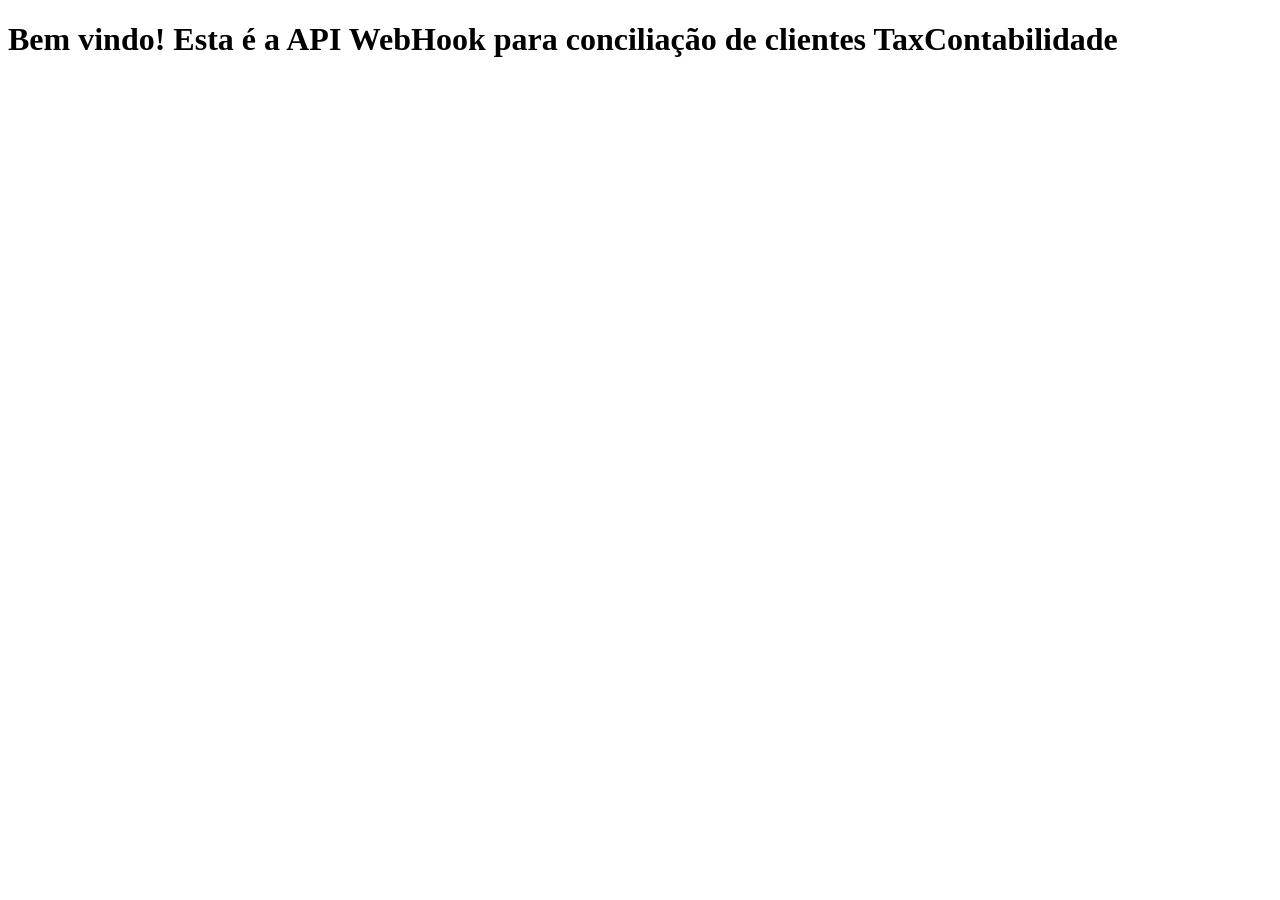
<file: src/main/resources/templates/index.html>
<!DOCTYPE html>
<html lang="pt-Br" xmlns:th="http://www.thymeleaf.org">

<div th:replace="~{components :: general-head}"></div>

<body id="chama">
	<div th:replace="~{components :: header-fragment}"></div>
	
	<h1 class="display-2 fs-1">Bem vindo! Esta é a API WebHook para conciliação de clientes TaxContabilidade</h1>
	
	<div th:insert="~{main-menus :: main-menus}"></div>
	
	<div th:insert="~{components :: scripts}"></div>
</body>

</html>
</file>
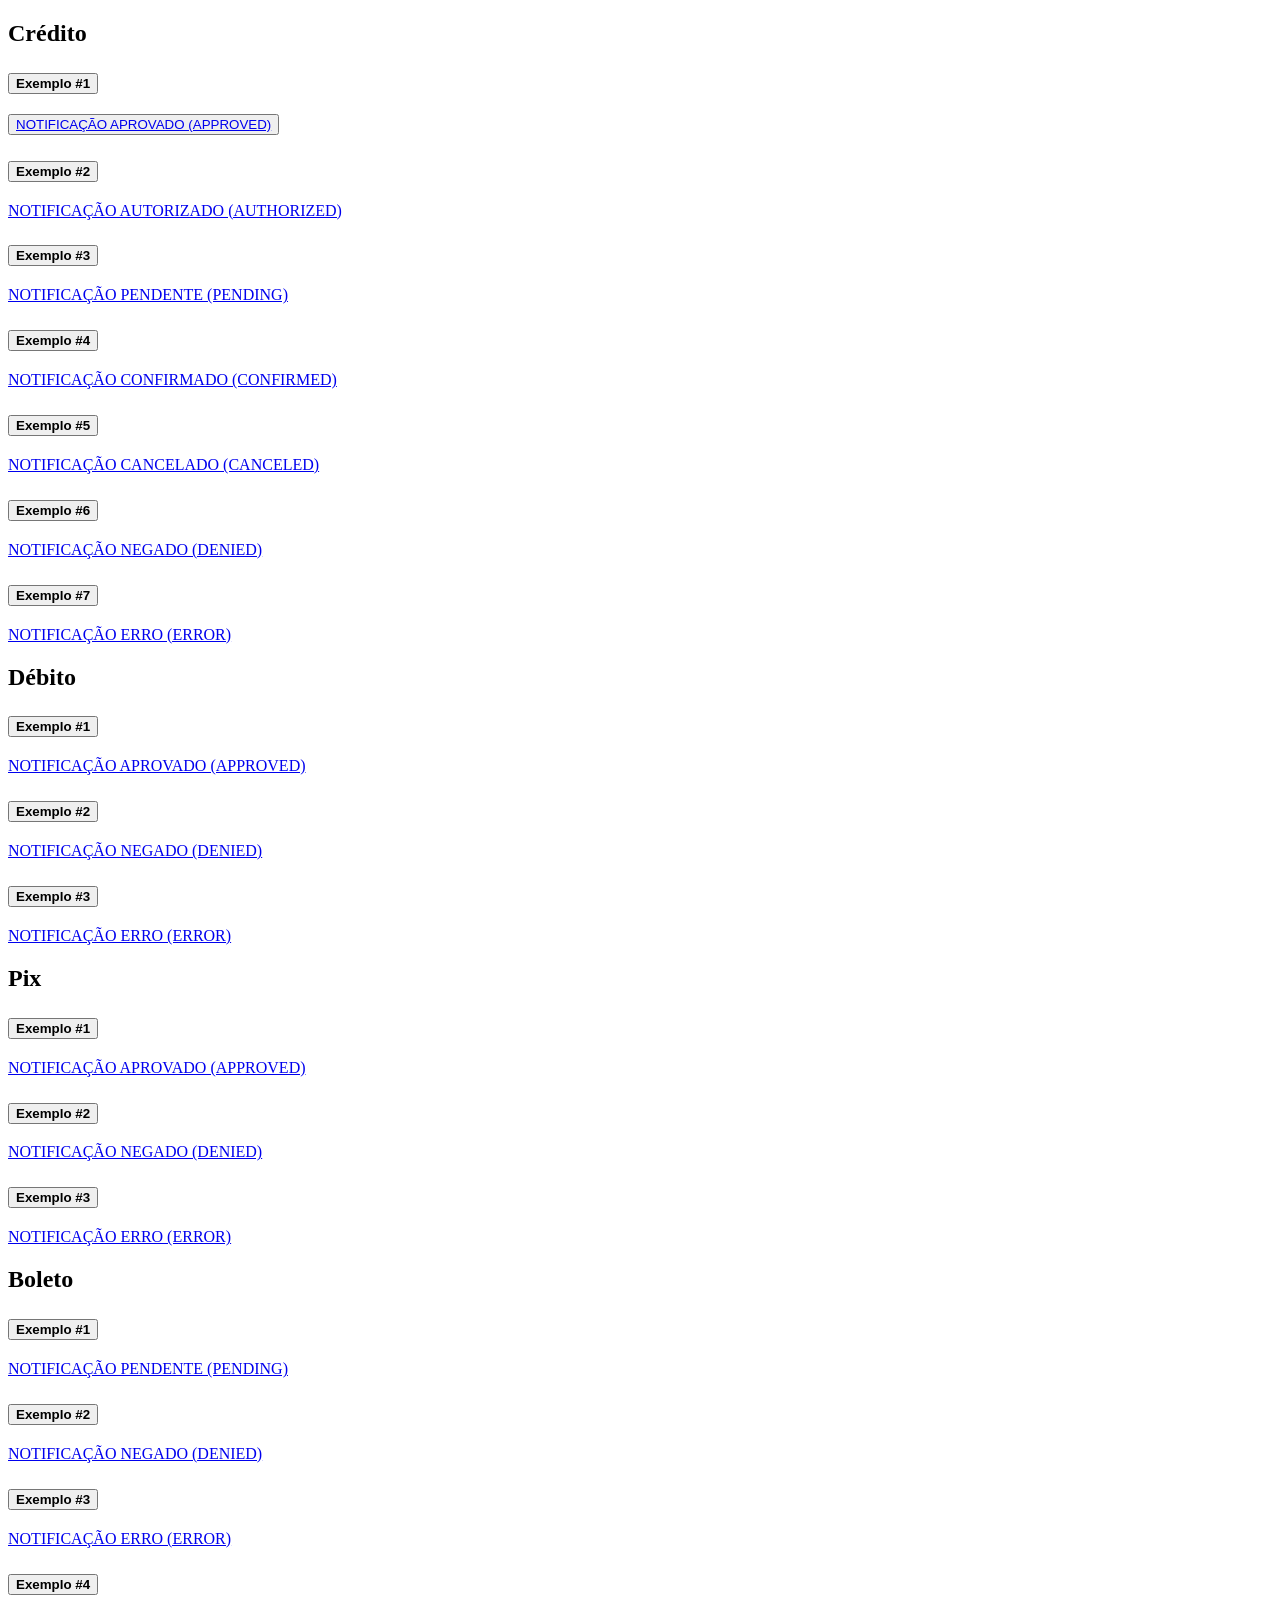
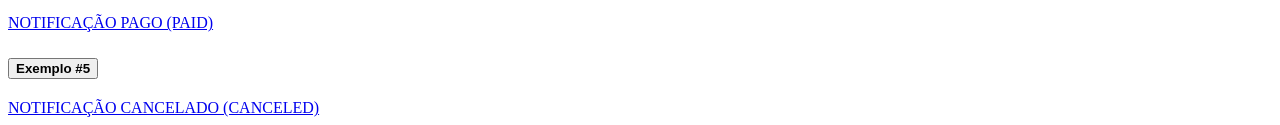
<file: src/main/resources/templates/main-menus.html>
<!DOCTYPE html>
<html>
<body>
	<main class="container text-center" th:fragment="main-menus">
		<div class="row column-gap-4">
			<section class="credito col card mt-3">
				<section class="card-body">
					<h2>Crédito</h2>
					<div class="accordion" id="accordionExample">
						<div class="accordion-item">
							<h2 class="accordion-header" id="headingOne">
								<button class="accordion-button" type="button"
									data-bs-toggle="collapse" data-bs-target="#collapseOne"
									aria-expanded="false" aria-controls="collapseOne">
									<strong>Exemplo #1</strong>
								</button>
							</h2>
							<div id="collapseOne" class="accordion-collapse collapse show"
								aria-labelledby="headingOne" data-bs-parent="#accordionExample">
								<div class="accordion-body">
									<button type="button" class="btn btn-secondary">
										<a
											href="/api/v1/conciliation/credit?payment_type=credit&customer_id=0d982d8f-d36e-474c-b233-37039d587f23&order_id=DEV-1598272595&payment_id=40316d03-2b41-4774-99d7-5a4969a3546b&amount=846&status=APPROVED&number_installments=1&acquirer_transaction_id=000099713751&authorization_timestamp=2020-08-24T12%3A36%3A41.000Z&brand=visa&terminal_nsu=031575&authorization_code=9190383360902371">
											NOTIFICAÇÃO APROVADO (APPROVED)</a>
									</button>
								</div>
							</div>
						</div>
						<div class="accordion-item">
							<h2 class="accordion-header" id="headingTwo">
								<button class="accordion-button collapsed" type="button"
									data-bs-toggle="collapse" data-bs-target="#collapseTwo"
									aria-expanded="false" aria-controls="collapseTwo">
									<strong>Exemplo #2</strong>
								</button>
							</h2>
							<div id="collapseTwo" class="accordion-collapse collapse"
								aria-labelledby="headingTwo" data-bs-parent="#accordionExample">
								<div class="accordion-body">
									<a
										href="/api/v1/conciliation/credit?payment_type=credit&customer_id=64a2f5fc-6c34-4ae5-bacf-3cadfc3fdcc8&order_id=DEV-1598272669&payment_id=2e236cfb-7abd-400d-89c2-8457633d9b7d&amount=267&status=AUTHORIZED&number_installments=1&acquirer_transaction_id=000099713771&authorization_timestamp=2020-08-24T12%3A37%3A55.000Z&brand=visa&terminal_nsu=031817&authorization_code=9213092370902371">NOTIFICAÇÃO
										AUTORIZADO (AUTHORIZED)</a>
								</div>
							</div>
						</div>
						<div class="accordion-item">
							<h2 class="accordion-header" id="headingThree">
								<button class="accordion-button collapsed" type="button"
									data-bs-toggle="collapse" data-bs-target="#collapseThree"
									aria-expanded="false" aria-controls="collapseThree">
									<strong>Exemplo #3</strong>
								</button>
							</h2>
							<div id="collapseThree" class="accordion-collapse collapse"
								aria-labelledby="headingThree"
								data-bs-parent="#accordionExample">
								<div class="accordion-body">
									<a
										href="/api/v1/conciliation/credit?payment_type=credit&customer_id=510a30b5-0f63-429d-b26c-64a9dab26b6f&order_id=DEV-1598272750&payment_id=ca7aa501-b05e-43a1-8d55-a24e58c3f65e&amount=285&status=PENDING&number_installments=1&acquirer_transaction_id=000099713781&authorization_timestamp=2020-08-24T12%3A39%3A15.000Z&brand=visa&terminal_nsu=032078&authorization_code=6757450390902371">NOTIFICAÇÃO
										PENDENTE (PENDING)</a>
								</div>
							</div>
						</div>
						<div class="accordion-item">
							<h2 class="accordion-header" id="headingFour">
								<button class="accordion-button collapsed" type="button"
									data-bs-toggle="collapse" data-bs-target="#collapseFour"
									aria-expanded="false" aria-controls="collapseFour">
									<strong>Exemplo #4</strong>
								</button>
							</h2>
							<div id="collapseFour" class="accordion-collapse collapse"
								aria-labelledby="headingFour" data-bs-parent="#accordionExample">
								<div class="accordion-body">
									<a
										href="/api/v1/conciliation/credit?payment_type=credit&customer_id=f19c8a20-2bd8-4512-8eb3-6969561cbf95&order_id=DEV-1598276322&payment_id=5a89b4df-ed69-4a2f-9db0-b88517413af3&amount=832&status=CONFIRMED&number_installments=1&terminal_nsu=010978&authorization_code=7080567381002371">NOTIFICAÇÃO
										CONFIRMADO (CONFIRMED)</a>
								</div>
							</div>
						</div>
						<div class="accordion-item">
							<h2 class="accordion-header" id="headingFive">
								<button class="accordion-button collapsed" type="button"
									data-bs-toggle="collapse" data-bs-target="#collapseFive"
									aria-expanded="false" aria-controls="collapseFive">
									<strong>Exemplo #5</strong>
								</button>
							</h2>
							<div id="collapseFive" class="accordion-collapse collapse"
								aria-labelledby="headingFive" data-bs-parent="#accordionExample">
								<div class="accordion-body">
									<a
										href="/api/v1/conciliation/credit?payment_type=credit&customer_id=5641bc48-7011-4eff-9504-d0aa3aa41e83&order_id=DEV-1598276669&payment_id=8da68556-705e-4eee-9a3a-aa469228e2d9&amount=833&status=CANCELED&number_installments=1&acquirer_transaction_id=000109713871&terminal_nsu=012111&authorization_code=9444323441002371">NOTIFICAÇÃO
										CANCELADO (CANCELED)</a>
								</div>
							</div>
						</div>
						<div class="accordion-item">
							<h2 class="accordion-header" id="headingSix">
								<button class="accordion-button collapsed" type="button"
									data-bs-toggle="collapse" data-bs-target="#collapseSix"
									aria-expanded="false" aria-controls="collapseSix">
									<strong>Exemplo #6</strong>
								</button>
							</h2>
							<div id="collapseSix" class="accordion-collapse collapse"
								aria-labelledby="headingSix" data-bs-parent="#accordionExample">
								<div class="accordion-body">
									<a
										href="/api/v1/conciliation/credit?payment_type=credit&customer_id=af7aeba0-24c6-43e7-935d-c551bf7371ab&order_id=DEV-1598280178&payment_id=c0f39a58-c6da-48b5-a9e5-f9d7766f09da&amount=922&status=DENIED&number_installments=1&acquirer_transaction_id=000119713961&terminal_nsu=000000&authorization_code=3523733431102371&description_detail=CARTAO%20INVALIDO%20%5BECOM%20-%20T8%5D&error_code=PAYMENTS-002">NOTIFICAÇÃO
										NEGADO (DENIED)</a>
								</div>
							</div>
						</div>
						<div class="accordion-item">
							<h2 class="accordion-header" id="headingThree">
								<button class="accordion-button collapsed" type="button"
									data-bs-toggle="collapse" data-bs-target="#collapseSeven"
									aria-expanded="false" aria-controls="collapseSeven">
									<strong>Exemplo #7</strong>
								</button>
							</h2>
							<div id="collapseSeven" class="accordion-collapse collapse"
								aria-labelledby="headingSeven"
								data-bs-parent="#accordionExample">
								<div class="accordion-body">
									<a
										href="/api/v1/conciliation/credit?payment_type=credit&customer_id=942e384b-cd71-450a-9f17-cdf417055787&order_id=DEV-1598274047&payment_id=486f4a0c-8cff-4f53-9ef7-17a20c5610fc&status=ERROR&number_installments=1&acquirer_transaction_id=000109713791&terminal_nsu=000000&authorization_code=6442178001002371&description_detail=SISTEMA%20DO%20EMISSOR%20INDISPONIVEL.%20LIGUE%20EMISSOR&error_code=PAYMENTS-021">NOTIFICAÇÃO
										ERRO (ERROR)</a>
								</div>
							</div>
						</div>
					</div>
				</section>
			</section>
			<section class="col card mt-3">
				<section class="card-body">
					<div class="debito">
						<h2>Débito</h2>
						<div class="accordion" id="accordionExample">
							<div class="accordion-item">
								<h2 class="accordion-header" id="dheadingOne">
									<button class="accordion-button" type="button"
										data-bs-toggle="collapse" data-bs-target="#dcollapseOne"
										aria-expanded="false" aria-controls="collapseOne">
										<strong>Exemplo #1</strong>
									</button>
								</h2>
								<div id="dcollapseOne" class="accordion-collapse collapse show"
									aria-labelledby="dheadingOne"
									data-bs-parent="#accordionExample">
									<div class="accordion-body">
										<a
											href="/api/v1/conciliation/debit?customer_id=1234&order_id=123456&payment_id=38c9cc03-3040-4e12-9080-8a40c1398535&status=APPROVED&payment_type=debit&acquirer_transaction_id=000225714311&authorization_timestamp=2020-06-08T01%3A58%3A54Z&brand=visa&terminal_nsu=004854&authorization_code=7641725582201590">NOTIFICAÇÃO
											APROVADO (APPROVED)</a>
									</div>
								</div>
							</div>
							<div class="accordion-item">
								<h2 class="accordion-header" id="dheadingTwo">
									<button class="accordion-button collapsed" type="button"
										data-bs-toggle="collapse" data-bs-target="#dcollapseTwo"
										aria-expanded="false" aria-controls="dcollapseTwo">
										<strong>Exemplo #2</strong>
									</button>
								</h2>
								<div id="dcollapseTwo" class="accordion-collapse collapse"
									aria-labelledby="dheadingTwo"
									data-bs-parent="#accordionExample">
									<div class="accordion-body">
										<a
											href="/api/v1/conciliation/debit?customer_id=43090927055&order_id=gmNKTzogN.0&payment_id=f0ac8a94-e759-4048-b575-3437ca355eb0&amount=5100&status=DENIED&payment_type=debit&error_code=PAYMENTS-113&description_detail=TRANSACAO%20NAO%20AUTORIZADA.%20SOLICITE%20AO%20CLIENTE%20CONTATAR%20O%20EMISSOR%20%5BECOM%20-%2051%5D&brand=visa">NOTIFICAÇÃO
											NEGADO (DENIED)</a>
									</div>
								</div>
							</div>
							<div class="accordion-item">
								<h2 class="accordion-header" id="headingThree">
									<button class="accordion-button collapsed" type="button"
										data-bs-toggle="collapse" data-bs-target="#dcollapseThree"
										aria-expanded="false" aria-controls="dcollapseThree">
										<strong>Exemplo #3</strong>
									</button>
								</h2>
								<div id="dcollapseThree" class="accordion-collapse collapse"
									aria-labelledby="dheadingThree"
									data-bs-parent="#accordionExample">
									<div class="accordion-body">
										<a
											href="/api/v1/conciliation/debit?customer_id=12345&order_id=123456&payment_id=9b42c4e8-86a3-475c-869a-504539c538c5&amount=300&status=ERROR&payment_type=debit&error_code=PAYMENTS-500&description_detail=Unhandled%20express%20error&brand=visa">NOTIFICAÇÃO
											ERRO (ERROR)</a>
									</div>
								</div>
							</div>
						</div>
				</section>
			</section>
		</div>
		<div class="container">
			<div class="row column-gap-4">
				<section class="col card mt-3">
					<section class="card-body">
						<div class="pix">
							<h2>Pix</h2>
							<div class="accordion" id="accordionExample">
								<div class="accordion-item">
									<h2 class="accordion-header" id="dcheadingOne">
										<button class="accordion-button" type="button"
											data-bs-toggle="collapse" data-bs-target="#dccollapseOne"
											aria-expanded="false" aria-controls="dccollapseOne">
											<strong>Exemplo #1</strong>
										</button>
									</h2>
									<div id="dccollapseOne"
										class="accordion-collapse collapse show"
										aria-labelledby="dcheadingOne"
										data-bs-parent="#accordionExample">
										<div class="accordion-body">
											<a
												href="/api/v1/conciliation/pix?payment_type=pix&customer_id=1234987&order_id=DEV-1588877212&payment_id=36bc0208-cfb2-49de-8e00-b086d85b35dc&amount=1234&status=APPROVED&transaction_id=123412341234123&transaction_timestamp=2020-10-11T13%3A43%3A47Z&receiver_psp_name=PSP%20BANCO%20XYZ&receiver_psp_code=4321&receiver_name=jane%20doe&receiver_cnpj=null&receiver_cpf=46304398034&terminal_nsu=123456789">NOTIFICAÇÃO
												APROVADO (APPROVED)</a>
										</div>
									</div>
								</div>
								<div class="accordion-item">
									<h2 class="accordion-header" id="dcheadingTwo">
										<button class="accordion-button collapsed" type="button"
											data-bs-toggle="collapse" data-bs-target="#dccollapseTwo"
											aria-expanded="false" aria-controls="dccollapseTwo">
											<strong>Exemplo #2</strong>
										</button>
									</h2>
									<div id="dccollapseTwo" class="accordion-collapse collapse"
										aria-labelledby="dcheadingTwo"
										data-bs-parent="#accordionExample">
										<div class="accordion-body">
											<a
												href="/api/v1/conciliation/pix?payment_type=pix&customer_id=1234876&order_id=DEV-1588877212&payment_id=ef9861ce-97c2-44b6-a35e-6d203b79cab2&amount=1234&status=DENIED&transaction_id=123412341234123&transaction_timestamp=2020-10-11T13%3A43%3A47Z&terminal_nsu=123456789&description_detail=Pagamento+Negado+pelo+PSP+%28AF-88%29">NOTIFICAÇÃO
												NEGADO (DENIED)</a>
										</div>
									</div>
								</div>
								<div class="accordion-item">
									<h2 class="accordion-header" id="headingThree">
										<button class="accordion-button collapsed" type="button"
											data-bs-toggle="collapse" data-bs-target="#dccollapseThree"
											aria-expanded="false" aria-controls="dccollapseThree">
											<strong>Exemplo #3</strong>
										</button>
									</h2>
									<div id="dccollapseThree" class="accordion-collapse collapse"
										aria-labelledby="dcheadingThree"
										data-bs-parent="#accordionExample">
										<div class="accordion-body">
											<a
												href="/api/v1/conciliation/pix?payment_type=pix&customer_id=1234876&order_id=DEV-1588877212&payment_id=791f3854-4944-4dad-825d-dcbddebcef48&amount=1234&status=ERROR&transaction_id=123412341234123&transaction_timestamp=2020-10-11T13%3A43%3A47Z&terminal_nsu=123456789&description_detail=Pagamento+Negado+pelo+PSP+%28AF-88%29">NOTIFICAÇÃO
												ERRO (ERROR)</a>
										</div>
									</div>
								</div>
							</div>
					</section>
				</section>
				<section class="col card mt-3">
					<section class="card-body">
						<div class="billet">
							<h2>Boleto</h2>
							<div class="accordion" id="accordionExample">
								<div class="accordion-item">
									<h2 class="accordion-header" id="dheadingOne">
										<button class="accordion-button" type="button"
											data-bs-toggle="collapse" data-bs-target="#dccollapseOne"
											aria-expanded="false" aria-controls="dccollapseOne">
											<strong>Exemplo #1</strong>
										</button>
									</h2>
									<div id="dccollapseOne"
										class="accordion-collapse collapse show"
										aria-labelledby="dcheadingOne"
										data-bs-parent="#accordionExample">
										<div class="accordion-body">
											<a
												href="/api/v1/conciliation/billet?payment_type=boleto&order_id=PEDIDO-123&payment_id=5f43d85d93f8cc00100c9c89&id=7c3931fc-73f8-4492-8484-a97562a08998&amount=1&status=PENDING&bank=0033&our_number=2020081116069&typeful_line=03399.5891093020.20081711606.901012284550000000001&issue_date=24082020&expiration_date=30112020">NOTIFICAÇÃO
												PENDENTE (PENDING) </a>
										</div>
									</div>
								</div>
								<div class="accordion-item">
									<h2 class="accordion-header" id="dheadingTwo">
										<button class="accordion-button collapsed" type="button"
											data-bs-toggle="collapse" data-bs-target="#dccollapseTwo"
											aria-expanded="false" aria-controls="dccollapseTwo">
											<strong>Exemplo #2</strong>
										</button>
									</h2>
									<div id="dccollapseTwo" class="accordion-collapse collapse"
										aria-labelledby="dcheadingTwo"
										data-bs-parent="#accordionExample">
										<div class="accordion-body">
											<a
												href="/api/v1/conciliation/billet?payment_type=boleto&order_id=PEDIDO-123&payment_id=5f43d90ea93a540010f5ce87&id=0601541a-55de-485e-9fcb-ef1081b43c00&amount=1&status=DENIED&bank=0033&our_number=202008111606&typeful_line=&issue_date=24082020&expiration_date=30072020&error_code=PAYMENTS-402&description_detail=00100-DATA%20EMISSAO%20MAIOR%20QUE%20A%20DATA%20VENCIMENTO
                          ">NOTIFICAÇÃO
												NEGADO (DENIED)</a>
										</div>
									</div>
								</div>
								<div class="accordion-item">
									<h2 class="accordion-header" id="headingThree">
										<button class="accordion-button collapsed" type="button"
											data-bs-toggle="collapse" data-bs-target="#dccollapseThree"
											aria-expanded="false" aria-controls="dccollapseThree">
											<strong>Exemplo #3</strong>
										</button>
									</h2>
									<div id="dccollapseThree" class="accordion-collapse collapse"
										aria-labelledby="dcheadingThree"
										data-bs-parent="#accordionExample">
										<div class="accordion-body">
											<a
												href="/api/v1/conciliation/billet?payment_type=boleto&order_id=41&payment_id=5d9ddb5115e3d700105dc49c&id=d069acda-8b96-4f52-b345-43167d6dd220&amount=5189&status=ERROR&bank=0033&our_number=&typeful_line=&issue_date=09102019&expiration_date=09102019&error_code=GENERIC-500&description_detail=The%20server%20encountered%20an%20unexpected%20error">NOTIFICAÇÃO
												ERRO (ERROR)</a>
										</div>
									</div>
								</div>
								<div class="accordion-item">
									<h2 class="accordion-header" id="headingFour">
										<button class="accordion-button collapsed" type="button"
											data-bs-toggle="collapse" data-bs-target="#dccollapseFour"
											aria-expanded="false" aria-controls="dccollapseFour">
											<strong>Exemplo #4</strong>
										</button>
									</h2>
									<div id="dccollapseFour" class="accordion-collapse collapse"
										aria-labelledby="dcheadingFour"
										data-bs-parent="#accordionExample">
										<div class="accordion-body">
											<a
												href="/api/v1/conciliation/billet?id=a760c304-0594-4579-afe2-0c6ecc2d3745&payment_date=08102019&amount=1&status=PAID">NOTIFICAÇÃO
												PAGO (PAID) </a>
										</div>
									</div>
								</div>
								<div class="accordion-item">
									<h2 class="accordion-header" id="headingFive">
										<button class="accordion-button collapsed" type="button"
											data-bs-toggle="collapse" data-bs-target="#dccollapseFive"
											aria-expanded="false" aria-controls="dccollapseFive">
											<strong>Exemplo #5</strong>
										</button>
									</h2>
									<div id="dccollapseFive" class="accordion-collapse collapse"
										aria-labelledby="dcheadingFive"
										data-bs-parent="#accordionExample">
										<div class="accordion-body">
											<a
												href="/api/v1/conciliation/billet?id=a760c304-0594-4579-afe2-0c6ecc2d3745&payment_date=08102019&amount=1&status=CANCELED">NOTIFICAÇÃO
												CANCELADO (CANCELED) </a>
										</div>
									</div>
								</div>
							</div>
					</section>
				</section>
			</div>
		</div>
	</main>
</body>
</html>
</file>
